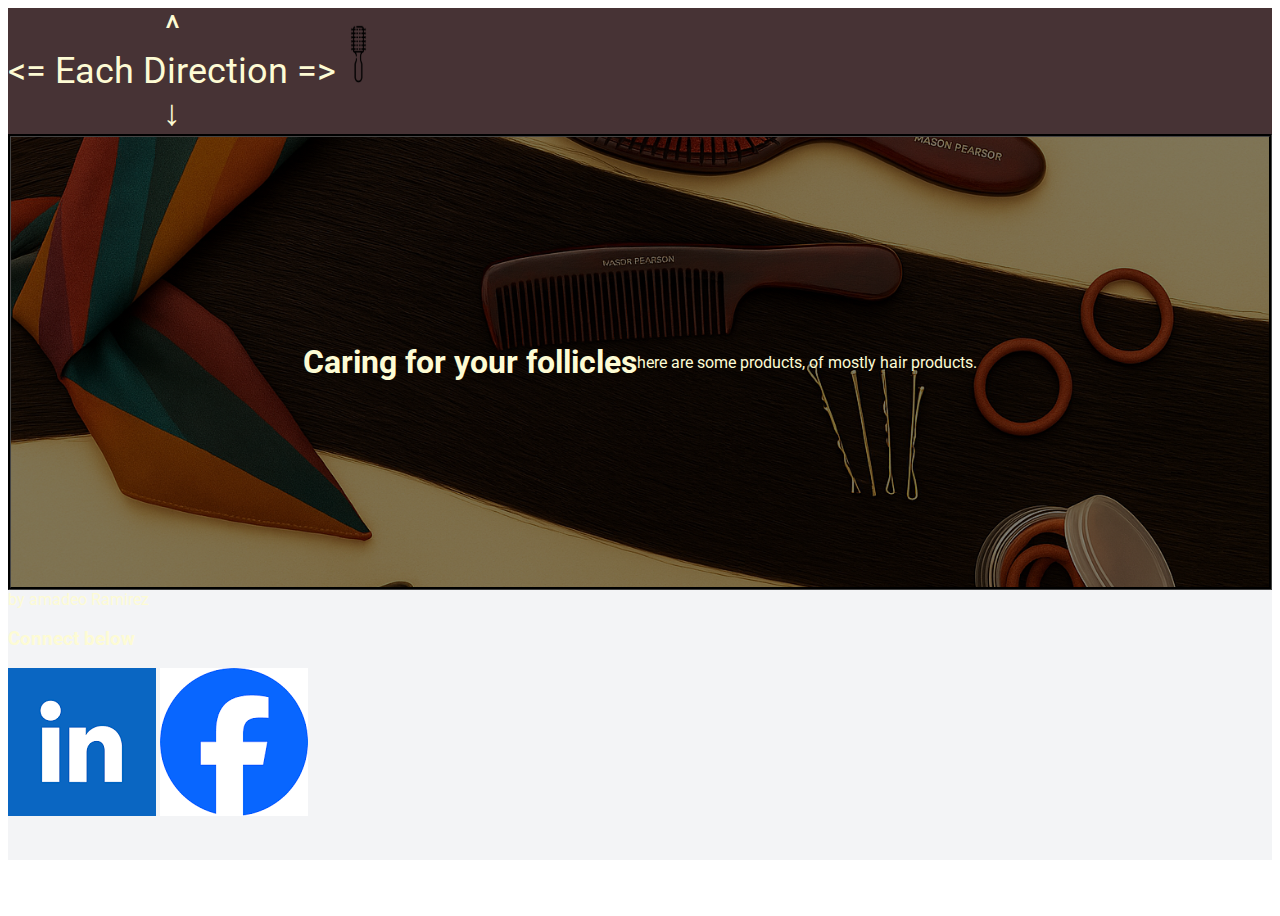
<file: index.html>
<!DOCTYPE html>
<html lang="en">
<head>
    <meta charset="UTF-8">
    <meta name="viewport" content="width=device-width, initial-scale=1.0">
    <link rel="preconnect" href="https://fonts.googleapis.com">
<link rel="preconnect" href="https://fonts.gstatic.com" crossorigin>
<link href="https://fonts.googleapis.com/css2?family=Press+Start+2P&family=Roboto:ital,wght@0,100..900;1,100..900&family=Zalando+Sans+Expanded:ital,wght@0,200..900;1,200..900&display=swap" rel="stylesheet">
    <link rel="stylesheet" href="style.css">
    <title>HairBrushes</title>
</head>
<body>
    <!-- <header>
    <nav class="global-nav">
        <a href="index.html" class="logo">
            <img class="home_brush-icon" src="images/hairbrush.jpeg" alt="Home">
        </a>

        <ul class="nav_links">
            <li><a href="index.html">Home</a></li>
            <li><a href="product.html">Products</a></li>
            <li><a href="contact.html">Contact Us</a></li>
        </ul>
    </nav>

    <div class="hero-banner_title">
        <div class="image-banner">
            <h1>Caring for your follicles</h1>
            <p>Here are some products, mostly hair-related.</p>
        </div>
    </div>
</header> -->

<!--might consider the above layout-->
    <header> 
        <nav class="nav_links"> 
        <div class="global-nav">
         
                <ul class="link_content">
                    <li><a href="index.html">Home</a></li>
                    <li><a href="product.html">Products</a> </li>
                    <li><a href="contact.html">Contact us</a> </li>
                </ul>
             <div>  
                
               <div class="logo">
         <div class="arrow-up">^</div>
        <div class="text-line"><= <span>Each Direction</span> =>
        </div>
    <div class="arrow-down">↓</div>
    </div>
 
            </div> 
            </div>
            <a href="index.html">
            <img class="home_brush-icon" src="images/hairbrush.jpeg" alt="hairbrush menu"></a>
    </nav>
        <div class="hero-banner_title">
            <div class="image-banner">
                <h1>Caring for your follicles</h1>
                <p>here are some products, of mostly hair products. </p>
              
            </div>
        </div>
        
    </header>
    <main>

    </main>
   



<footer class="socials">
    by amadeo Ramirez
    <div class="footer_logos">
        <h3> Connect below</h3>
        <a href="https://www.linkedin.com/in/amadeoramirez?utm_source=share&utm_campaign=share_via&utm_content=profile&utm_medium=ios_app" target="_blank">
            <img src="images/Linkedin.jpeg" alt="linkedin logo"></a>
        <a href="https://www.facebook.com/share/14PrzCC6TB4/?mibextid=wwXIfr." target="_blank">    
            <img src="images/FB.jpeg" alt="Facebook logo"></a>
    </div>

</footer>    
</body>
</html>
</file>
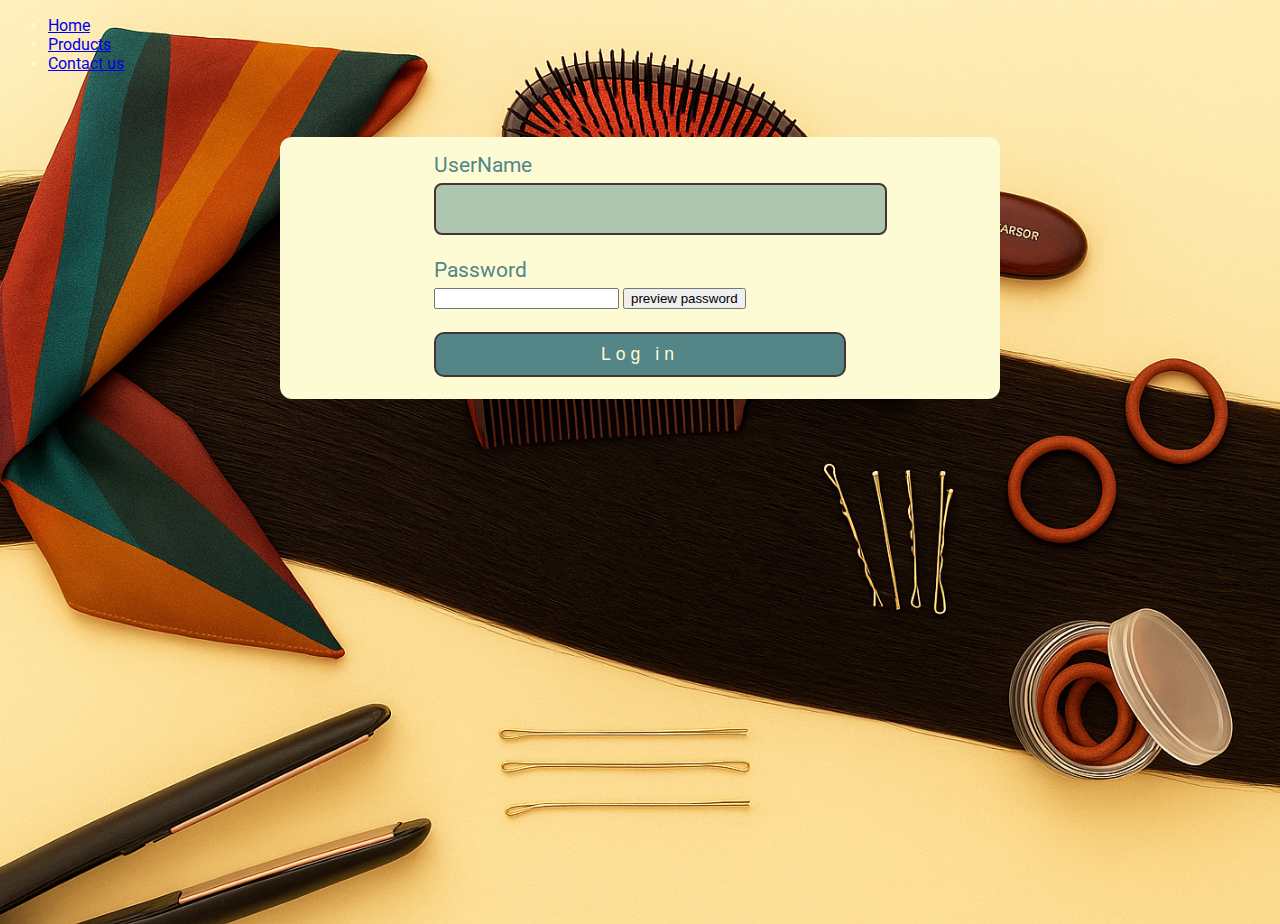
<file: contact.html>
<!DOCTYPE html>
<html lang="en">
<head>
    <meta charset="UTF-8">
    <meta name="viewport" content="width=device-width, initial-scale=1.0">
    <link rel="preconnect" href="https://fonts.googleapis.com">
    <link rel="preconnect" href="https://fonts.gstatic.com" crossorigin>
    <link href="https://fonts.googleapis.com/css2?family=Press+Start+2P&family=Roboto:ital,wght@0,100..900;1,100..900&family=Zalando+Sans+Expanded:ital,wght@0,200..900;1,200..900&display=swap" rel="stylesheet">
    <link rel="stylesheet" href="contact.css">
    <title>Contact page</title>
</head>
<body>
    <header>
     <nav> 
            <ul>
                <li><a href="index.html">Home</a></li>
                <li><a href="product.html">Products</a> </li>
                <li><a href="contact.html">Contact us</a> </li>
            </ul>
        </nav>
    </header>
    <main>
        <div class="account-content">
        <form>
            <p class="row">
                <label for="Username">UserName</label>
                <input type="text" class="Input-text" id="username" >
            </p>
            <p class="row_2">
                <label for="password">Password</label>
                <input type="password" class="Input-password" id="password">
                <span class="password_input">
                    <button type="button" class="show_password">preview password</button>
                </span>
            </p>
            <p class="row_3">
                <label class="rememberme" type="checkbox" name="login"></label>
                <button type="submit" value="log in">Log in</button>

            </p>

        </form>
        </div>
    </main>
</body>
</html>
</file>
<file: style.css>
/* font family when downloading. */
/* #FDFBD4- backgrouond color  */
 /* background-color: #FCAA67; */
    /* background-color: #B0413E; */
    /* background-color: #548687; */
    /* background-color: #473335; */
body{
    /* display: flexbox; */
    /* background-color: #FDFBD4; */
    font-family:"Roboto", sans-serif;
    color: #fdfbd4;
    height: 100vh;
}


.home_brush-icon{
  
   box-shadow: #FDFBD4 ((0, 20%, 30%, 0.8));
   height: 10vh;
   width: 5vh;
}
.nav_links {
    font-family: "Roboto", sans-serif;
    font-size: 4vh; /* not sure if i should change this.*/
    text-decoration: none;
    list-style: none;
    display: inline-block;
    
    background-color: #473335;
    width: 100%;
    text-align: center;
    display: flex;
    position: sticky;
}
.nav_links button {
    background-color: #473335;
    color:#FDFBD4;
    padding: 10vh 15vh;/* not sure */
    border: none;
    cursor: pointer;
}
.nav_links a {
    color: #FDFBD4;
    text-decoration: none;
    color:#FDFBD4;
    text-shadow: #000000;
}
.nav_links .link_content {
    display: none;
    background-color:#473335 ;
    box-shadow: 3px 3px 6px #473335 (0, 0%, 0%, 0.8);
}
.nav_links:hover .link_content {
    display: block;
    z-index: 2;
}
.nav_links:hover button {
    background-color: #2f2123 (0, 0%, 95%);
}
.link_content {
    display:flex;
    position: absolute;
    font-family: "Roboto", sans-serif;
    font-size: 10vh;
    width: 50vh; /*maybe can work i just need to adjust the text in butto*/
}


.hero-banner_title{
    color: #FDFBD4;
    border-style: groove;
    border-color: #444;
}
.image-banner {

    display: flex;
    justify-content: center;
    align-items: center;
    position: relative;
    background-image: linear-gradient(rgba(0, 0, 0, 0.5), rgba(0, 0, 0, 0.5)),url(images/main-hero.jpeg);
    height: 50vh;
    background-position: center;
    background-repeat: no-repeat;
    background-size: cover;
}
.socials{
    display: block;
    background-color: rgb(243, 244, 246);
    height: 30vh;
}
.footer_logo {
    display: flex;
    flex-direction: row;
    justify-items: center;
    
}
.footer_logo a{
    display: flex;
    justify-content: center;
} 


                /*Responsive Design*/
</file>
<file: contact.css>
body {
    background-color: #548687;
    background-image: url(images/main-hero.jpeg);
    background-repeat: no-repeat;
    background-position: center;

    background-size: cover;
     font-family:"Roboto", sans-serif;
    color: #fdfbd4;
    height: 100vh;
}
/*  logo */
.logo {
        font-family: 'Roboto', sans-serif;
        text-align: center;
        display: inline-flex;
        flex-direction: column;
        align-items: center;
        line-height: 1;
    }

    .arrow-up,
    .arrow-down {
        font-size: 40px;
        font-weight: 700;
        margin: 0;
        padding: 0;
    }

    .text-line {
        font-size: 32px;
        font-weight: 700;
        display: flex;
        align-items: center;
        gap: 10px;
    }

    .text-line span {
        font-size: 32px;
    }
/* end of logo */
.nav_links {
    display: flex;
    align-items: center;
    justify-content: space-between;
    background-color: #473335;
    padding: 1rem 2rem;
    position: sticky;
    top:0;
    width: 100%;
    z-index: 10;
}
.nav_links button {
    background-color: #473335;
    color:#FDFBD4;
    border: none;
    cursor: pointer;
}
.nav_links a {
    color: #FDFBD4;
    text-decoration: none;
    color:#FDFBD4;
    text-shadow: #000000;
}
.home_brush-icon {
    height: 15vh;
    width: 10vh;
    width: auto;
    cursor: pointer;
}
.global-nav {
    flex: 1;
    display: flex;
    justify-content: center;
}
.link_content {
    display: flex;
    gap: 2rem;
    list-style: none;
}
.link_content li a {
    text-decoration: none;
    color: #FDFBD4;
    font-size: 2.2rem;
    font-weight: 600;
}
.link_content li a:hover {
    opacity: 0.7;
}
.nav_links .link_content {
    display: none;
    background-color:#473335 ;
    box-shadow: 3px 3px 6px #473335 (0, 0%, 0%, 0.8);
} 
.nav_links:hover .link_content {
    display: inline-flex;
    z-index: 2;
}
*.link_content li {
    float:left;
    width:200px;
    opacity: .7;
    text-align: center;
}
 *.link_content li a {
    text-decoration: none;
    color: #FDFBD4;
    display: block;
}
 *.link_content li a:hover {
    background-color: #583e4165; 
}
.hero-banner_title{
    color: #FDFBD4;       
    border-style: groove;
    border-color: #444;
}
/*  contact layout */
.account-content {
    display: flex;
    justify-content: center;
    width: 45rem;
    margin: 4rem auto;
    /* padding: 2rem; */
    background-color: #FDFBD4;
    border-radius: 12px;
    box-shadow: 0px, 4px, 10px, rgba(0,0,0,0.4);
}
h1 {
    display: flex;
    border: 2rem solid #548687e4;
    background-color:#4733359d ;
    font-family:"Roboto", sans-serif;
    font-size: 4rem;
    justify-content: center;
    margin-bottom: 7rem;
}
.row,
.row_2,
.row_3 {
    margin-bottom: 1.4rem;
}
/* Now doing the labels */
form label {
    display: block;
    font-family:'Roboto', sans-serif; 
    font-size: 1.3rem;
    margin-bottom: 0.4rem;
    color: #548687;
}
/* the inputs */
.Input-text,
.Input-email,
.Input-comment {
    width: 100%;
    padding: 15px 8px;
    font-size: 1rem;
    border: 2px solid #473335;
    border-radius: 8px;
    background-color: #54868777;
    color: #473335;
    outline: none;
}
.row_3 button[type="submit"] {
    width: 100%;
    padding: 10px;
    font-size: 1.1rem;
    background-color: #548687;
    border: 2px solid #473335;
    color: #FDFBD4;
    border-radius: 10px;
    cursor: pointer;
    letter-spacing: 5px;
    transition: 0.2s ease;
}
.row_3 button[type="submit"]:hover {
    background-color: #54868729;
    /* transform: translateY(-2px);     */
}
/*  work on the Input BOX */
.Input-text,
.Input-email,
.Input-comment {
    color: #FDFBD4;
    width: 400px;
    padding-left: 10%;
    margin-right: 10%;
}
/* error or err messages */
.err-message {
    color: red;
    font-size: 1rem;
    margin-top: 0.3rem;
    display: block;
    height: 1rem;  
}
/* footer */
.socials{
    display: flex;
    justify-content: space-evenly;
    margin-top: 30vh;

    background-color:#B0413E;
    height: 15vh;
}
.footer_logos {
    background-color: #548687;
}
.foot-icon {
    height: 7vh;
    margin-left: 1rem;
    margin-right: 1rem;
}
/*  responsivness  */       /*Mobile*/
@media screen and (min-width: 649px) and (max-width: 800px) {
    body {background-image: url(images/main-hero.jpeg);
    background-repeat: repeat(100% 100%);
    background-size: 5000px 4000px ;
    background-position: center; 
    background-position: absolute; 
     height: 10vh;
    /* background-position: sticky; */
  }
 .nav_links {
     contain: content;
     height: fit-content;
     width: fit-content;
    }
.global-nav {
    width: 900px;
}
.socials{
    display: flex;
    justify-content: space-evenly;
    margin-top: 95%;
    background-color:#B0413E;
    height: 15vh;
    max-height: 778px;
}
.footer_logos {
    justify-items: end;
    height: 5rem;
}
.foot-icon {
     margin-left: 1rem;
    margin-right: 1rem;
    margin-bottom: 10%;
    justify-items: end;
}
}



                   /* Tablet */
@media screen and (min-width: 641px) and (max-width:1024px){
body {
    max-height: 1004px;
}
.global-nav {
    width: 900px;
}
.socials{
    display: flex;
    justify-content: space-evenly;
    margin-top: 95%;
    background-color:#B0413E;
    height:5vh;
    max-height: 578px;
}
.footer_logos {
    justify-items: end;
    height: 2rem;
}
.foot-icon {
     margin-left: 1rem;
    margin-right: 1rem;
    margin-bottom: 10%;
    justify-items: end;
}
}



                    /* Desktop */
@media screen and (min-width: 1025px){

}
</file>
